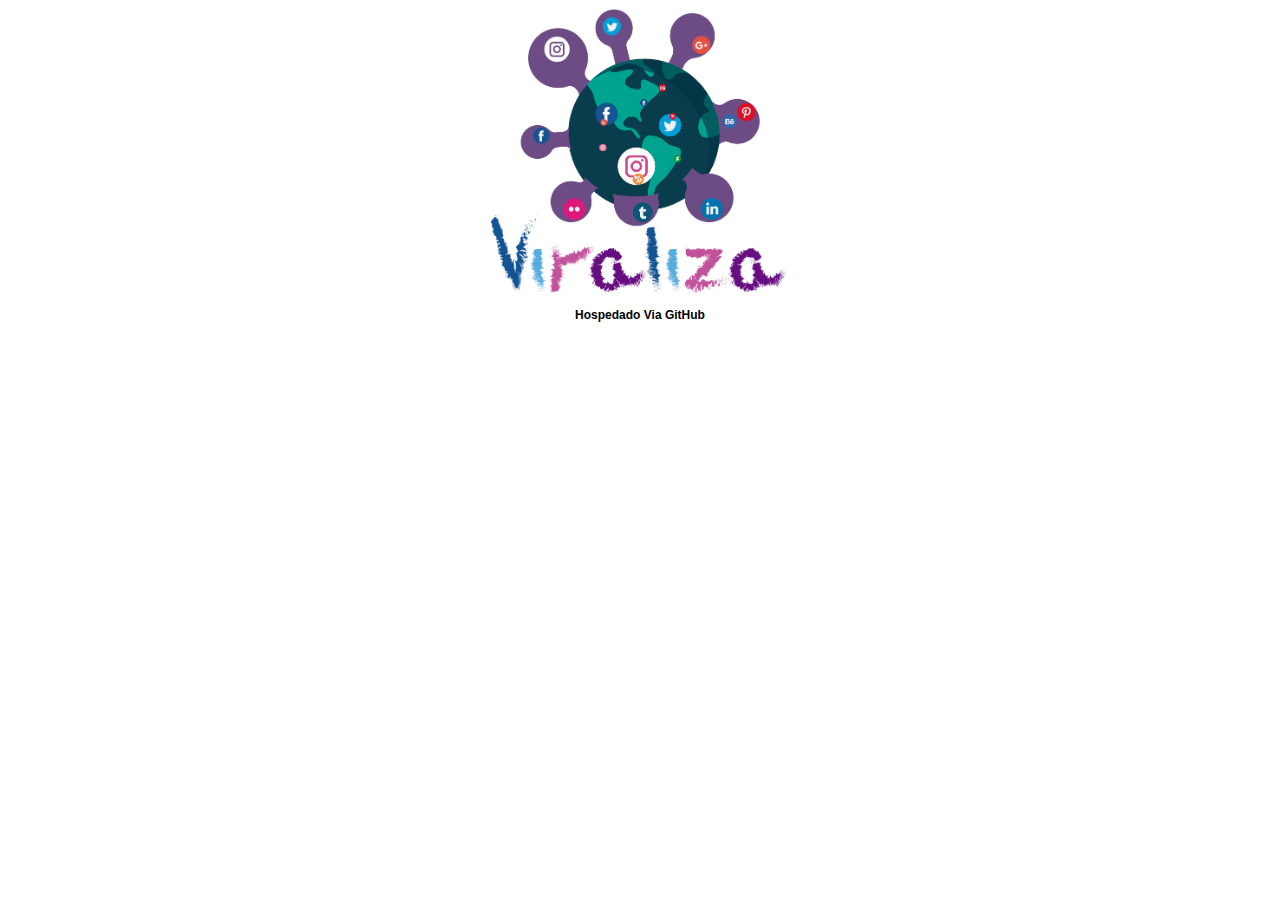
<file: index.html>
<html>
  <head>
    <title>Site Estático - GitHub</title>
    <style type="text/css">
      .content{
        display:flex;
        width:100%;
        float:left;
      }
      img{
        width:300px;
        align-self:center;
        margin:0 auto;
      }
      h3{
        width:100%;
        text-align:center;
        font-family:Arial;
        font-size:12px;
      }
    </style>
  </head>
  <body>
    <div class="content">
      <img src="viraliza-1-1.png" alt="Logo" title="Logo" />
    </div>    
    <h3>Hospedado Via GitHub</h3>
  </body>
</html>
</file>
